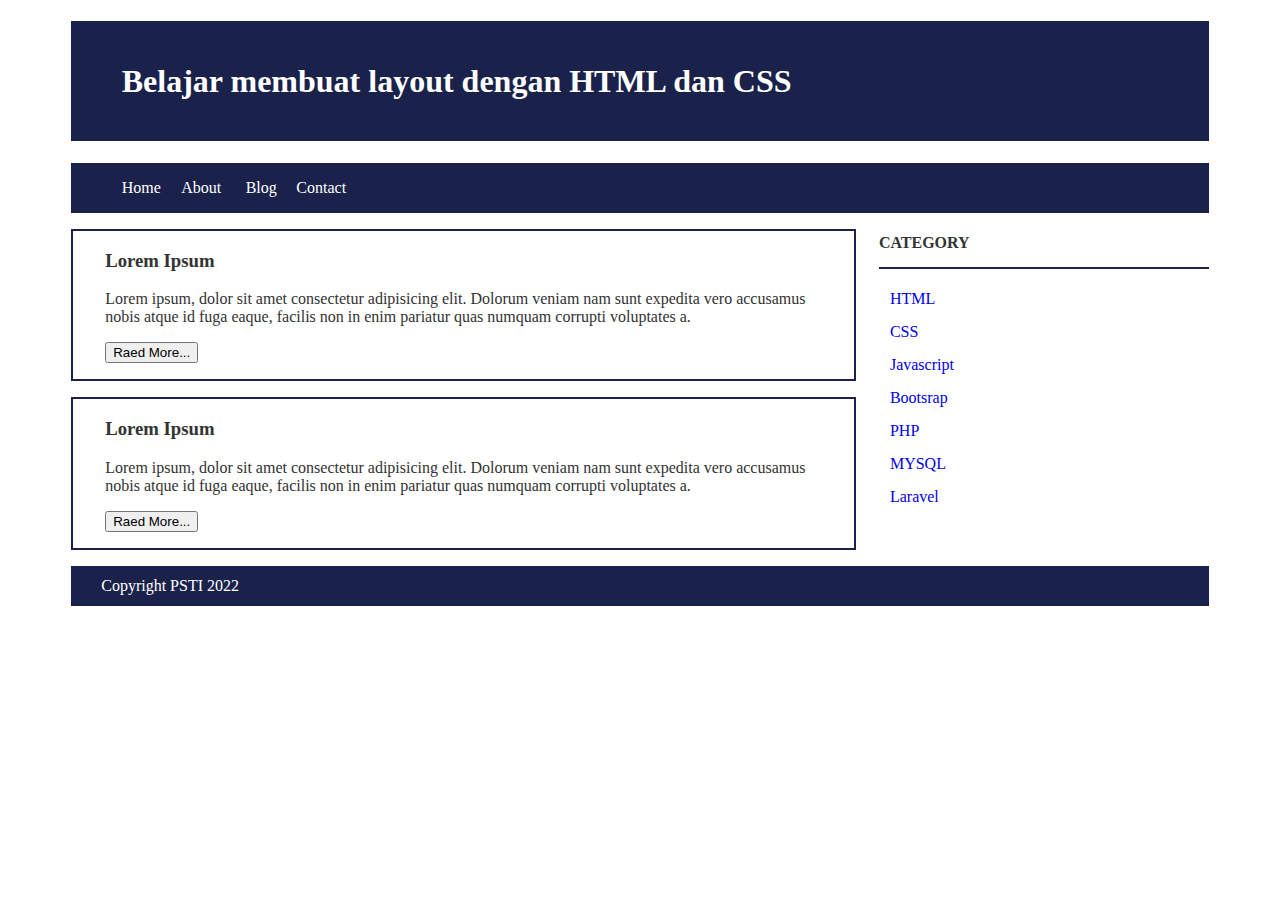
<file: index.html>
<!DOCTYPE html>
<html lang="en">
<head>
    <meta charset="UTF-8">
    <meta http-equiv="X-UA-Compatible" content="IE=edge">
    <meta name="viewport" content="width=device-width, initial-scale=1.0">
    <link rel="stylesheet" href="css/style.css"> 
    <title>Document</title>
</head>
<body>
    <!-- ini adalah header -->
    <header>
        <h1> Belajar membuat layout dengan HTML dan CSS</h1>
    </header>

    <!-- ini adalah navigasi menu -->
    <nav>
        <ul>
            <li><a href="#">Home</a></li>
            <li><a href="#">About</a></li>
            <li><a href="#">Blog</a></li>
            <li><a href="#">Contact</a></li>
        </ul>
    </nav>

    <!-- ini adalah container -->
    <div id="container">
        <section class="kiri">
            <div class="content">
                <h3>Lorem Ipsum</h3>
                <p>
                    Lorem ipsum, dolor sit amet consectetur adipisicing elit. Dolorum veniam nam sunt expedita vero accusamus nobis atque id fuga eaque, facilis non in enim pariatur quas numquam corrupti voluptates a.
                </p>
                <button>Raed More...</button>
            </div>
            <div class="content">
                <h3>Lorem Ipsum</h3>
                <p>
                    Lorem ipsum, dolor sit amet consectetur adipisicing elit. Dolorum veniam nam sunt expedita vero accusamus nobis atque id fuga eaque, facilis non in enim pariatur quas numquam corrupti voluptates a.
                </p>
                <button>Raed More...</button>
            </div>
        </section>

        <section class="kanan">
            <head>
                <h4>CATEGORY</h4>
            </head>
        <ul>
            <li><a href="#">HTML</a></li>
            <li><a href="#">CSS</a></li>
            <li><a href="#">Javascript</a></li>
            <li><a href="#">Bootsrap</a></li>
            <li><a href="#">PHP</a></li>
            <li><a href="#">MYSQL</a></li>
            <li><a href="#">Laravel</a></li>
         </ul>

        </section>
    </div>

    <!-- ini adalah footer -->
    <footer>
        <p>Copyright PSTI 2022</p>
    </footer>

</body>
</html>
</file>
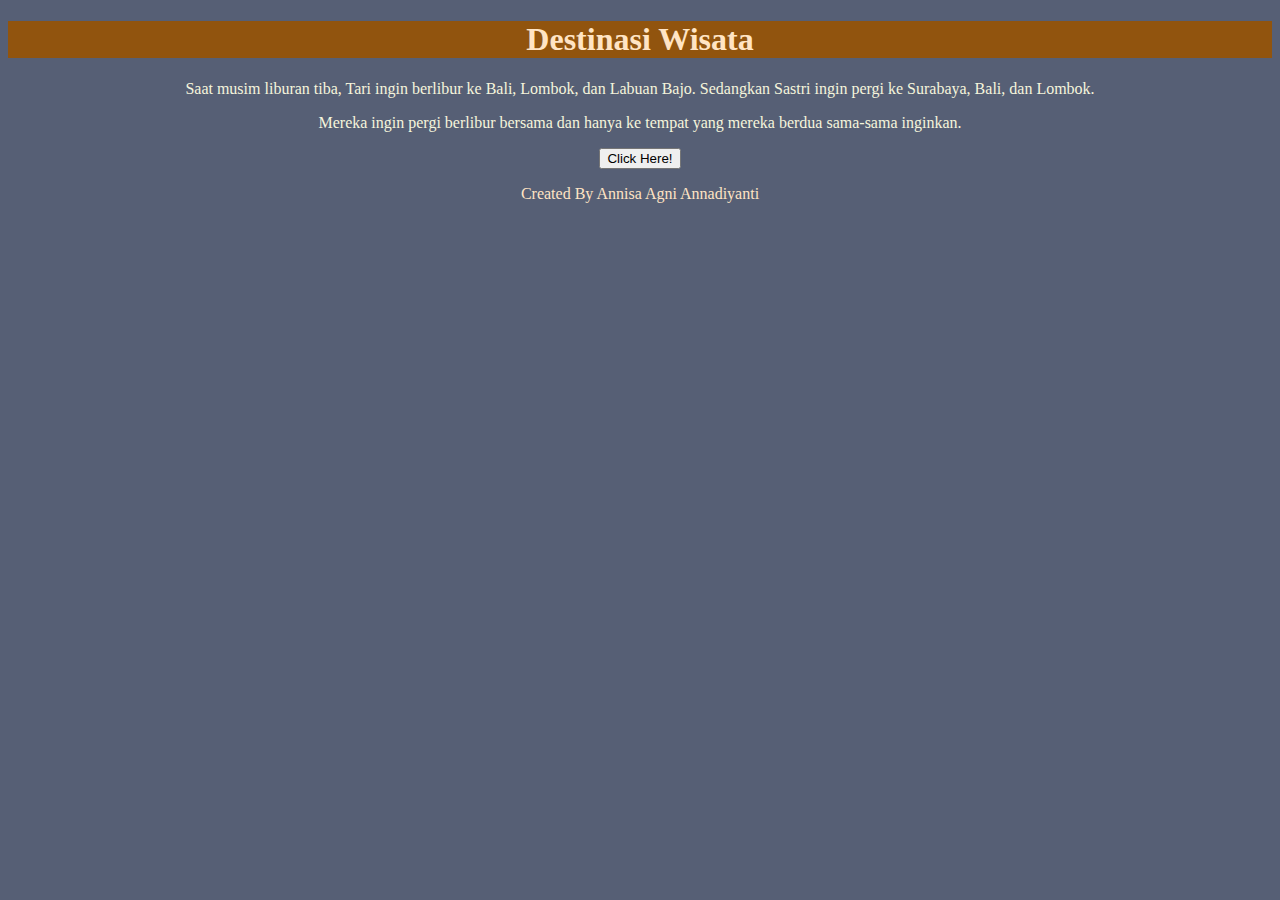
<file: Tugas 4/index.html>
<!DOCTYPE html>
<html lang="en">
<head>
    <meta charset="UTF-8">
    <meta http-equiv="X-UA-Compatible" content="IE=edge">
    <meta name="viewport" content="width=device-width, initial-scale=1.0">
    <link rel="stylesheet" href="style.css">
    <title>Document</title>
</head>
<body>
    <header>
        <h1> Destinasi Wisata </h1>
    </header>

    <article>
        <p>Saat musim liburan tiba, Tari ingin berlibur ke Bali, Lombok, dan Labuan Bajo. Sedangkan Sastri ingin pergi ke Surabaya, Bali, dan Lombok.</p>
        <p>Mereka ingin pergi berlibur bersama dan hanya ke tempat yang mereka berdua sama-sama inginkan.</p>
        <button onclick="alert('Bali dan Lombok')">Click Here!</button>
      </article>

      <footer>
        <p> Created By Annisa Agni Annadiyanti </p>
      </footer>
</body>
</html>
</file>
<file: css/style.css>
header{
    background: #1a224b;
    width: 86%;
    margin: auto;
    color: #fff;
    line-height: 120px;
    padding-left: 4%;
}

nav{
    background: #1a224b;
    line-height: 50px;
    height: 50px;
    position: relative;
    width: 90%;
    margin: 0px auto;
    padding: 0 auto;
}

nav ul{
    list-style: none;
}

nav ul li a{
    background-color: #1a224b;
    text-decoration: none;
    color: #fff;
    width: 60px;
    float: left;
    display: block;
    text-align: center;
}

#container {
    width: 90%;
    margin: auto;
    min-height: 100px;
    overflow: hidden;
    background: white;
    color: #333;
}

.kiri{
    width: 69%;
    float :left;
    margin: auto;
    background: #fff;
}
.content{
    border: 2px solid #1a224b;
    margin-top: 1pc;
    padding-bottom: 1pc;
    padding-left: 2pc;
    padding-right: 2pc;
}
.kanan{
    width: 29%;
    float: right;
    margin: auto;
    background: #fff;
}

.kanan h4 {
    border-bottom: 2px solid #1a224b;
    padding-bottom: 15px;
}

.kanan ul {
    list-style: none;
}

.kanan ul li {
    margin-bottom: 15px;
}

.kanan ul li a {
    margin-left: -10%;
    text-decoration: none;
}


footer{
    background: #1a224b;
    color: white;
    line-height: 40px;
    height: 40px;
    position: relative;
    width: 90%;
    margin: 0px auto;
    padding: 2 auto;
    text-align: left center;
}

footer p{
    padding-left: 30px;
}
</file>
<file: Tugas 4/style.css>
body{
    background-color: rgb(86, 95, 117);
}

h1{
    text-align: center;
    color: bisque;
    background-color: rgb(145, 84, 14);
    padding: 0%;
}

article{
    text-align: center;
    color: beige;
}

footer{
    text-align: center;
    color: bisque;
}
</file>
